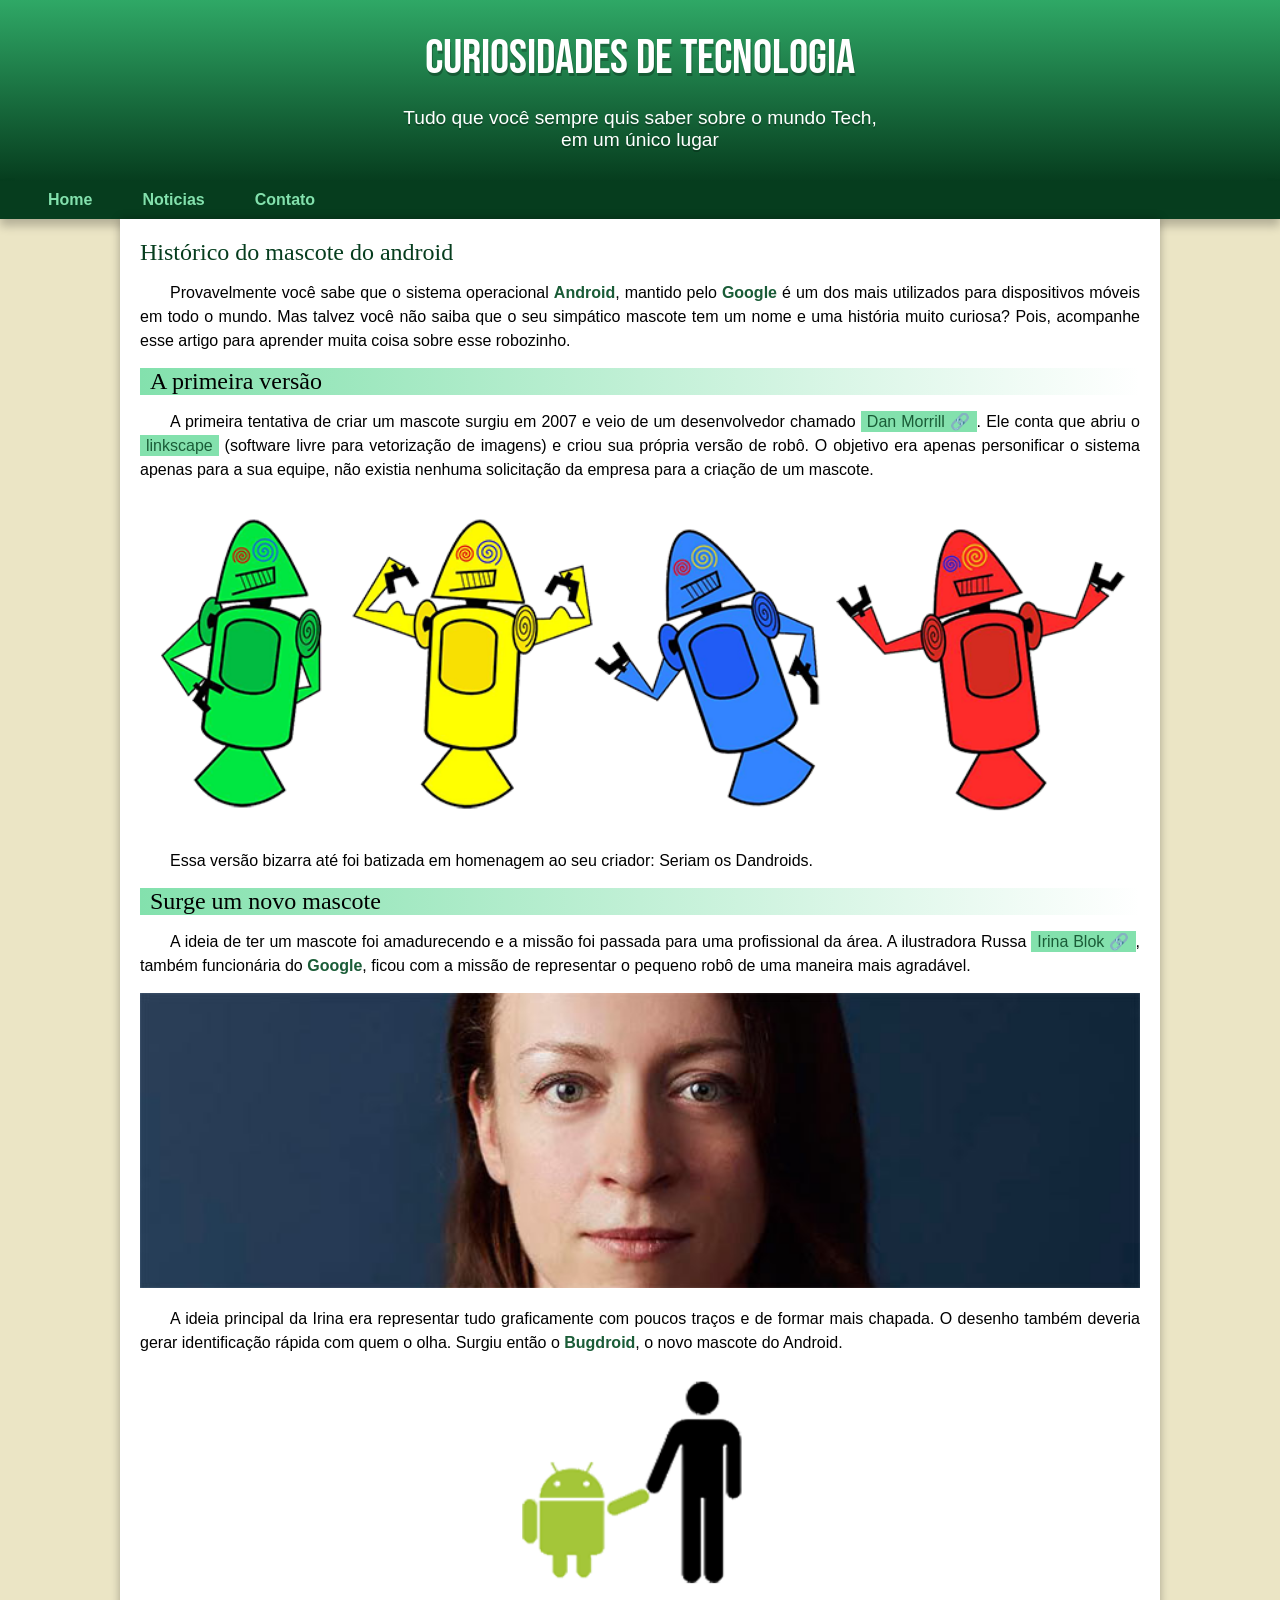
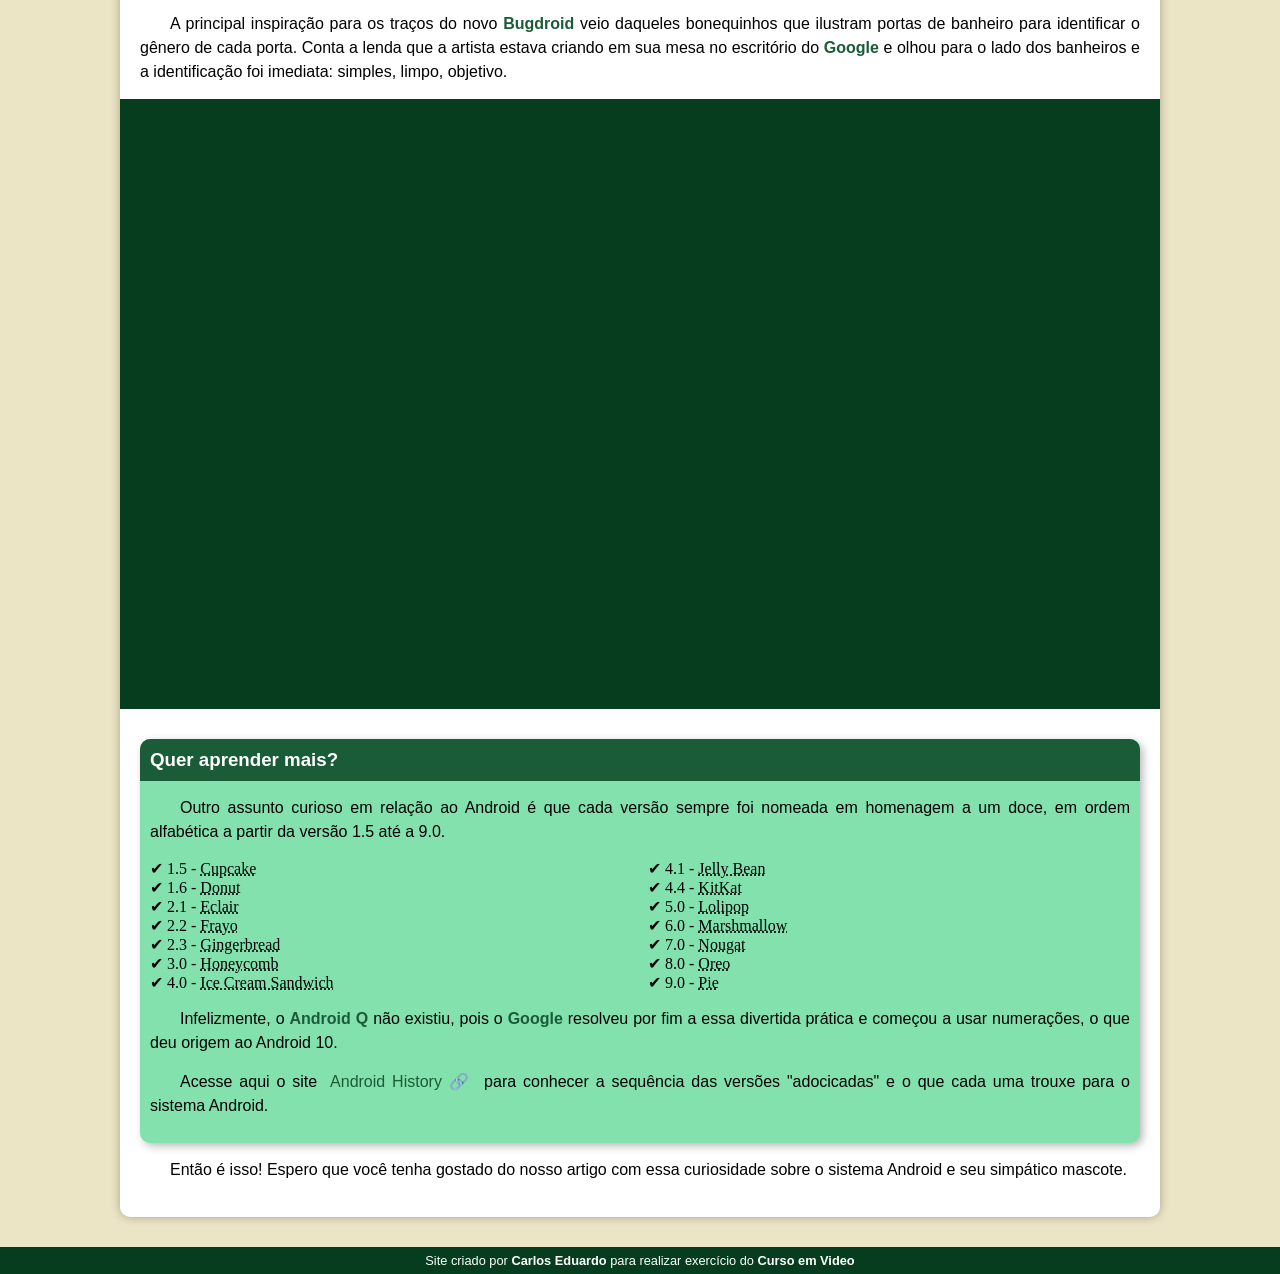
<file: index.html>
<!DOCTYPE html>
<html lang="pt-br">
<head>
    <meta charset="UTF-8">
    <meta http-equiv="X-UA-Compatible" content="IE=edge">
    <meta name="viewport" content="width=device-width, initial-scale=1.0">
    <link rel="shortcut icon" href="favicon_io/favicon.ico" type="image/x-icon">
    <link rel="stylesheet" href="css/style.css">
    <title>Como surgiu o mascote Android</title>
</head>
<body>
    <header>
        <h1>CURIOSIDADES DE TECNOLOGIA</h1>
        <p>Tudo que você sempre quis saber sobre o mundo Tech, em um único lugar</p>
    </header>
    <nav>
        <a href="#">Home</a>
        <a href="#">Noticias</a>
        <a href="#">Contato</a>
    </nav>
    <main>
        <article>
            <h1>Histórico do mascote do android</h1>

            <p>Provavelmente você sabe que o sistema operacional <strong>Android</strong>, mantido pelo <strong>Google</strong> é um dos mais utilizados para dispositivos móveis em todo o mundo. Mas talvez você não saiba que o seu simpático mascote tem um nome e uma história muito curiosa? Pois, acompanhe esse artigo para aprender muita coisa sobre esse robozinho.</p>

            <h2>A primeira versão</h2>

            <p>A primeira tentativa de criar um mascote surgiu em 2007 e veio de um desenvolvedor chamado <a href="https://ausdroid.net/2013/01/04/dan-morrill-shows-us-the-android-mascots-that-could-have-been/" target="_blank" class="externo">Dan Morrill</a>. Ele conta que abriu o <a href="https://inkscape.org/" target="_blank">linkscape</a> (software livre para vetorização de imagens) e criou sua própria versão de robô. O objetivo era apenas personificar o sistema apenas para a sua equipe, não existia nenhuma solicitação da empresa para a criação de um mascote.</p>

            <picture>
                <source media="(max-width: 670px)" srcset="imagens/dan-droids-pq.png">
                <img src="imagens/dan-droids.png" alt="Imagens do primeiro mascote do Android">
            </picture>

            <p>Essa versão bizarra até foi batizada em homenagem ao seu criador: Seriam os Dandroids.</p>

            <h2>Surge um novo mascote</h2>

            <p>A ideia de ter um mascote foi amadurecendo e a missão foi passada para uma profissional da área. A ilustradora Russa <a href="https://www.irinablok.com/" target="_blank" class="externo">Irina Blok</a>, também funcionária do <strong>Google</strong>, ficou com a missão de representar o pequeno robô de uma maneira mais agradável.</p>

            <picture>
                <source media="(max-width: 670px)" srcset="imagens/irina-blok-pq.jpg">
                <img src="/imagens/irina-blok.jpg" alt="Criadora do Bugdroid">
            </picture>

            <p>A ideia principal da Irina era representar tudo graficamente com poucos traços e de formar mais chapada. O desenho também deveria gerar identificação rápida com quem o olha. Surgiu então o <strong>Bugdroid</strong>, o novo mascote do Android.</p>

            <img src="imagens/bugdroid.png" class="pequena" alt="Primeira versão do Bugdroid">

            <p>A principal inspiração para os traços do novo <strong>Bugdroid</strong> veio daqueles bonequinhos que ilustram portas de banheiro para identificar o gênero de cada porta. Conta a lenda que a artista estava criando em sua mesa no escritório do <strong>Google</strong> e olhou para o lado dos banheiros e a identificação foi imediata: simples, limpo, objetivo.</p>

            <div class="video"><iframe width="560" height="315" src="https://www.youtube.com/embed/l2UDgpLz20M" title="YouTube video player" frameborder="0" allow="accelerometer; autoplay; clipboard-write; encrypted-media; gyroscope; picture-in-picture" allowfullscreen></iframe></div>

            <aside>
                <h3>Quer aprender mais?</h3>
                <p>Outro assunto curioso em relação ao Android é que cada versão sempre foi nomeada em homenagem a um doce, em ordem alfabética a partir da versão 1.5 até a 9.0.</p>
                <ul>
                    <li>1.5 - <abbr title="Bolo no copo">Cupcake</abbr></li>
                    <li>1.6 - <abbr title="Rosquinha">Donut</abbr></li>
                    <li>2.1 - <abbr title="Bomba">Eclair</abbr></li>
                    <li>2.2 - <abbr title="Iorgurte congelado">Frayo</abbr></li>
                    <li>2.3 - <abbr title="Biscoito de gengibre">Gingerbread</abbr></li>
                    <li>3.0 - <abbr title="Favo de mel">Honeycomb</abbr></li>
                    <li>4.0 - <abbr title="Sanduiche de sorvete">Ice Cream Sandwich</abbr></li>
                    <li>4.1 - <abbr title="Jujuba">Jelly Bean</abbr></li>
                    <li>4.4 - <abbr title="KitKat">KitKat</abbr></li>
                    <li>5.0 - <abbr title="Pirulito">Lolipop</abbr></li>
                    <li>6.0 - <abbr title="Marshmallow">Marshmallow</abbr></li>
                    <li>7.0 - <abbr title="Torrone">Nougat</abbr></li>
                    <li>8.0 - <abbr title="Oreo">Oreo</abbr></li>
                    <li>9.0 - <abbr title="Torta">Pie</abbr></li>
                </ul>
                <p>Infelizmente, o <strong>Android Q</strong> não existiu, pois o <strong>Google</strong> resolveu por fim a essa divertida prática e começou a usar numerações, o que deu origem ao Android 10.</p>
                <p>Acesse aqui o site <a class="externo" href="https://www.android.com/intl/en_uk/history/" target="_blank">Android History</a> para conhecer a sequência das versões "adocicadas" e o que cada uma trouxe para o sistema Android.</p>
            </aside>

            <p>Então é isso! Espero que você tenha gostado do nosso artigo com essa curiosidade sobre o sistema Android e seu simpático mascote.</p>
        </article>
    </main>
    <footer>
        <p>Site criado por <a href="#">Carlos Eduardo</a> para realizar exercício do <a href="www.youtube.com/cursoemvideo">Curso em Video</a></p>
    </footer>
</body>
</html>
</file>
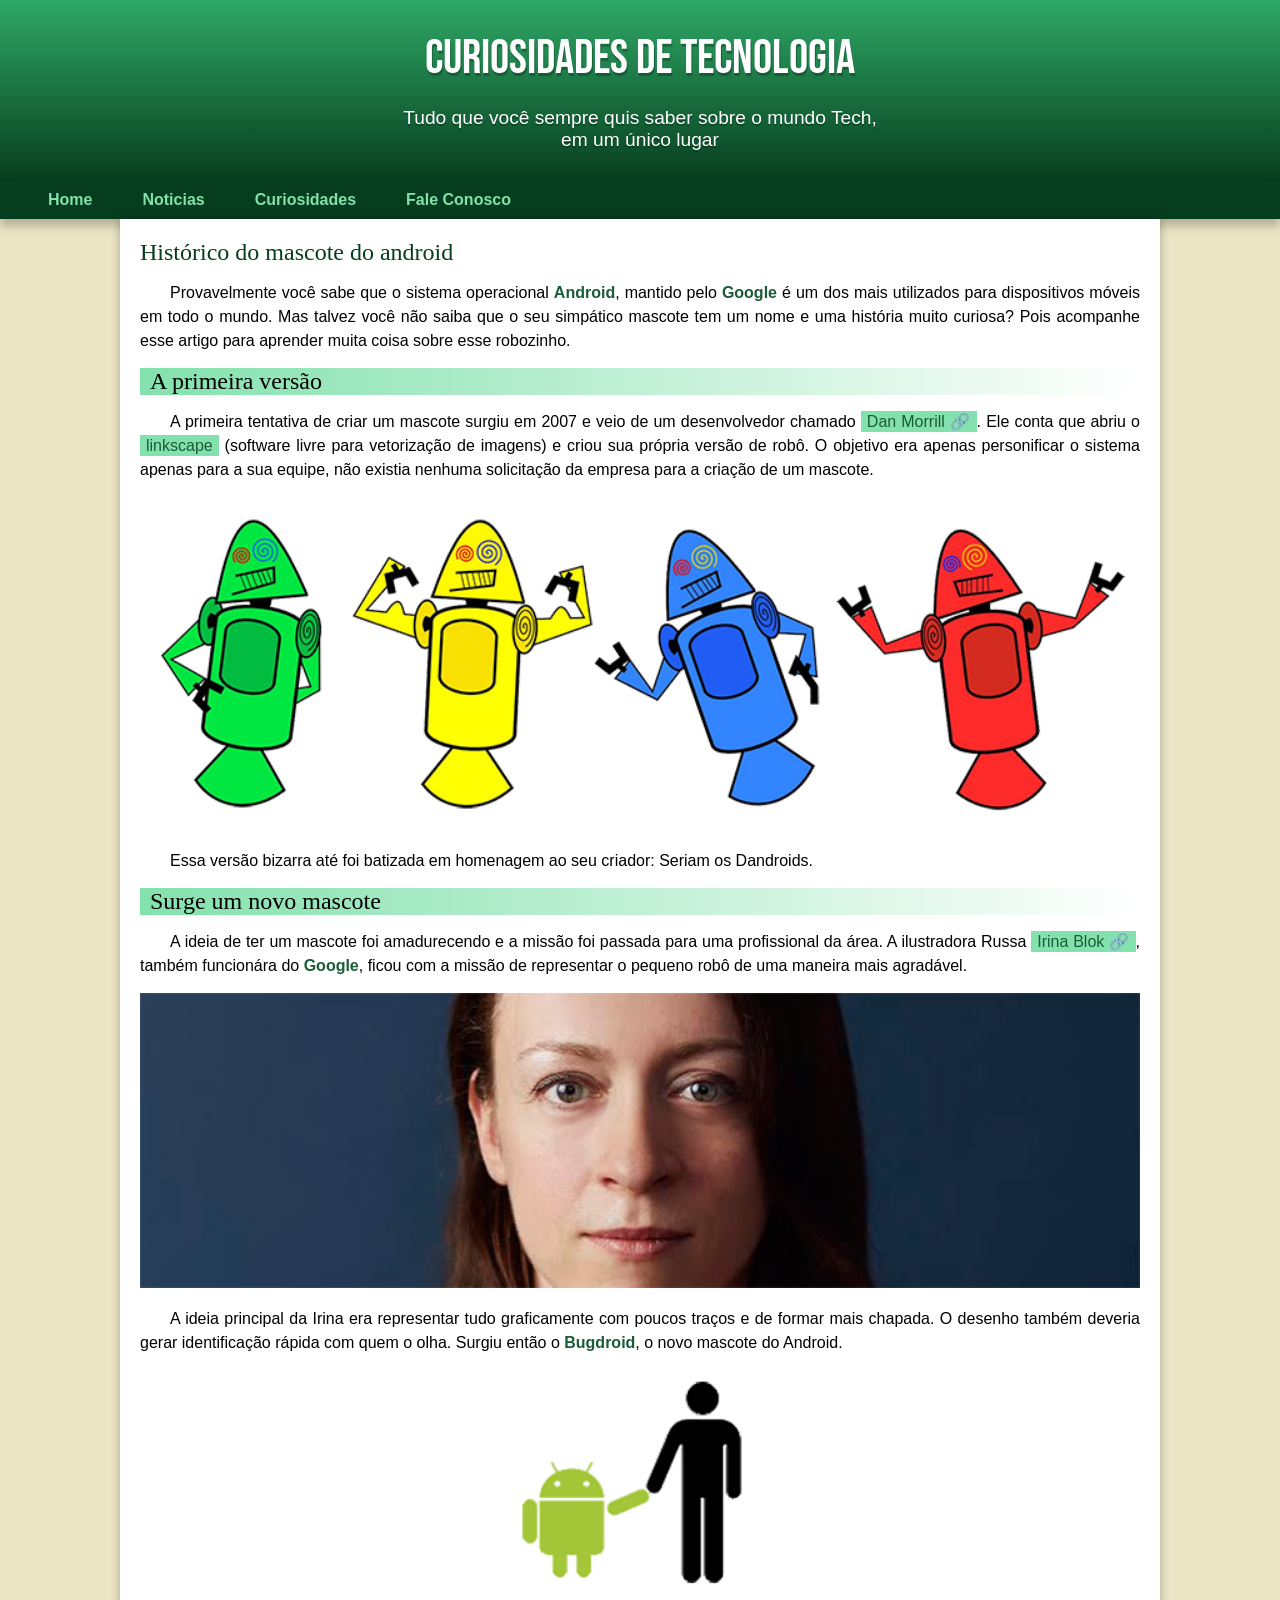
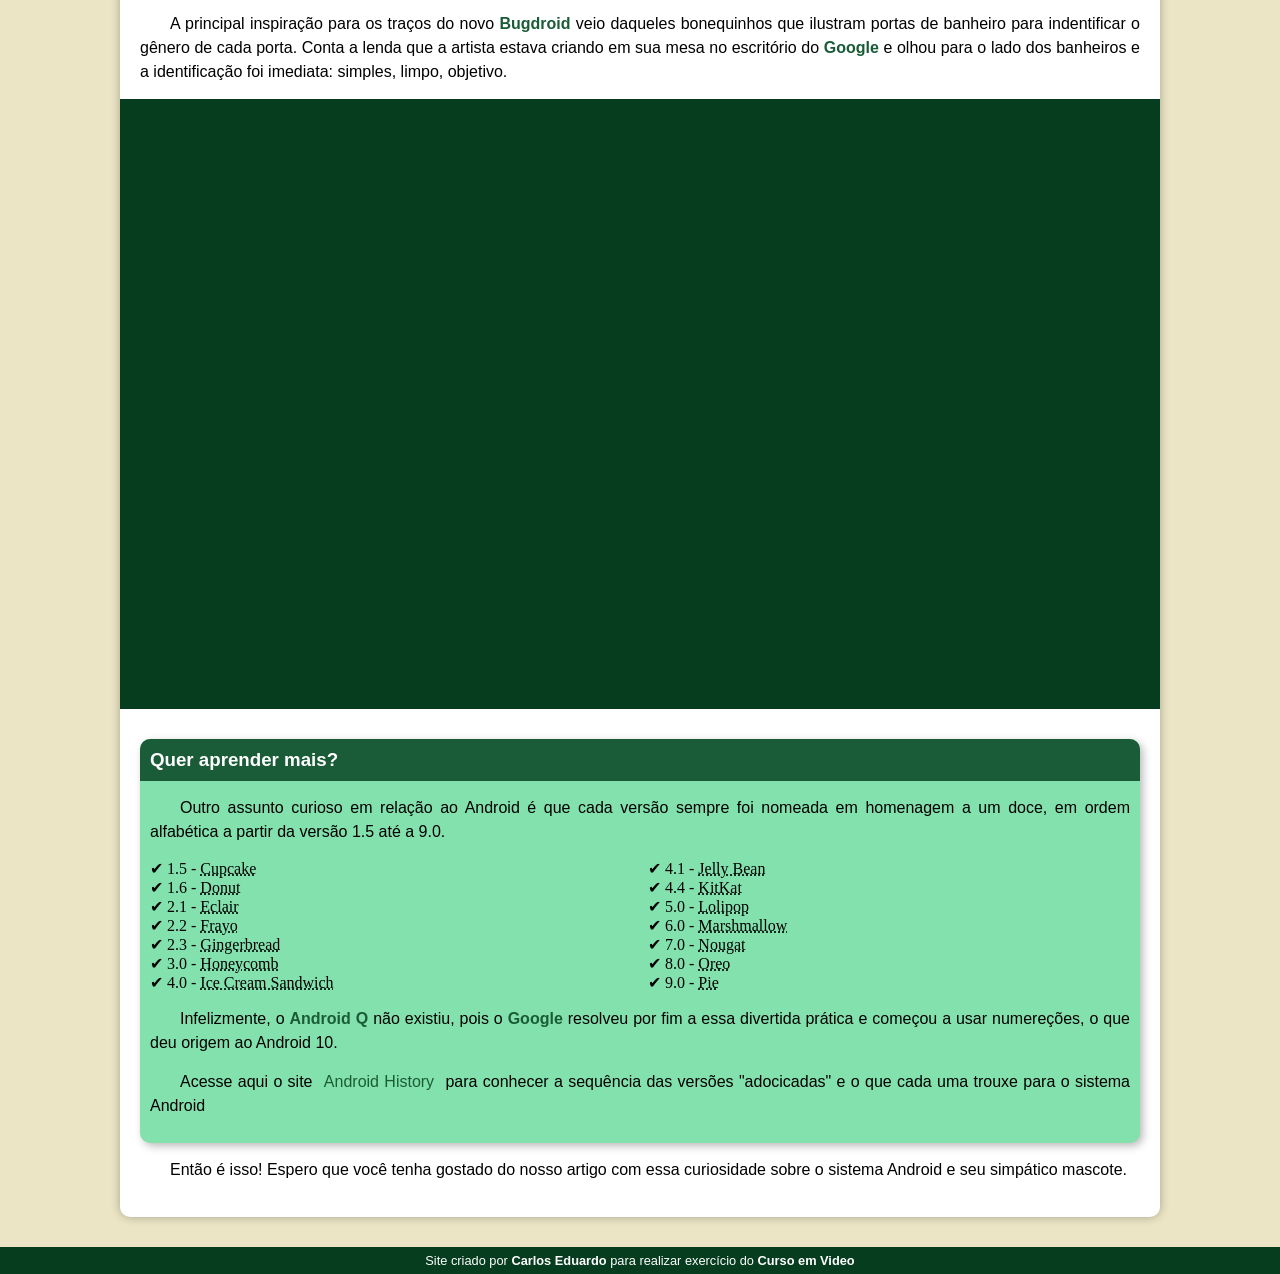
<file: android.html>
<!DOCTYPE html>
<html lang="pt-br">
<head>
    <meta charset="UTF-8">
    <meta http-equiv="X-UA-Compatible" content="IE=edge">
    <meta name="viewport" content="width=device-width, initial-scale=1.0">
    <link rel="shortcut icon" href="favicon_io/favicon.ico" type="image/x-icon">
    <link rel="stylesheet" href="css/style.css">
    <title>Document</title>
</head>
<body>
    <header>
        <h1>CURIOSIDADES DE TECNOLOGIA</h1>
        <p>Tudo que você sempre quis saber sobre o mundo Tech, em um único lugar</p>
    </header>
    <nav>
        <a href="#">Home</a>
        <a href="#">Noticias</a>
        <a href="#">Curiosidades</a>
        <a href="#">Fale Conosco</a>
    </nav>
    <main>
        <article>
            <h1>Histórico do mascote do android</h1>

            <p>Provavelmente você sabe que o sistema operacional <strong>Android</strong>, mantido pelo <strong>Google</strong> é um dos mais utilizados para dispositivos móveis em todo o mundo. Mas talvez você não saiba que o seu simpático mascote tem um nome e uma história muito curiosa? Pois acompanhe esse artigo para aprender muita coisa sobre esse robozinho.</p>

            <h2>A primeira versão</h2>

            <p>A primeira tentativa de criar um mascote surgiu em 2007 e veio de um desenvolvedor chamado <a href="https://ausdroid.net/2013/01/04/dan-morrill-shows-us-the-android-mascots-that-could-have-been/" target="_blank" class="externo">Dan Morrill</a>. Ele conta que abriu o <a href="https://inkscape.org/" target="_blank">linkscape</a> (software livre para vetorização de imagens) e criou sua própria versão de robô. O objetivo era apenas personificar o sistema apenas para a sua equipe, não existia nenhuma solicitação da empresa para a criação de um mascote.</p>

            <picture>
                <source media="(max-width: 670px)" srcset="imagens/dan-droids-pq.png">
                <img src="imagens/dan-droids.png" alt="Imagens do primeiro mascote do Android">
            </picture>

            <p>Essa versão bizarra até foi batizada em homenagem ao seu criador: Seriam os Dandroids.</p>

            <h2>Surge um novo mascote</h2>

            <p>A ideia de ter um mascote foi amadurecendo e a missão foi passada para uma profissional da área. A ilustradora Russa <a href="https://www.irinablok.com/" target="_blank" class="externo">Irina Blok</a>, também funcionára do <strong>Google</strong>, ficou com a missão de representar o pequeno robô de uma maneira mais agradável.</p>

            <picture>
                <source media="(max-width: 670px)" srcset="imagens/irina-blok-pq.jpg">
                <img src="/imagens/irina-blok.jpg" alt="Criadora do Bugdroid">
            </picture>

            <p>A ideia principal da Irina era representar tudo graficamente com poucos traços e de formar mais chapada. O desenho também deveria gerar identificação rápida com quem o olha. Surgiu então o <strong>Bugdroid</strong>, o novo mascote do Android.</p>

            <img src="imagens/bugdroid.png" class="pequena" alt="Primeira versão do Bugdroid">

            <p>A principal inspiração para os traços do novo <strong>Bugdroid</strong> veio daqueles bonequinhos que ilustram portas de banheiro para indentificar o gênero de cada porta. Conta a lenda que a artista estava criando em sua mesa no escritório do <strong>Google</strong> e olhou para o lado dos banheiros e a identificação foi imediata: simples, limpo, objetivo.</p>

            <div class="video"><iframe width="560" height="315" src="https://www.youtube.com/embed/l2UDgpLz20M" title="YouTube video player" frameborder="0" allow="accelerometer; autoplay; clipboard-write; encrypted-media; gyroscope; picture-in-picture" allowfullscreen></iframe></div>

            <aside>
                <h3>Quer aprender mais?</h3>
                <p>Outro assunto curioso em relação ao Android é que cada versão sempre foi nomeada em homenagem a um doce, em ordem alfabética a partir da versão 1.5 até a 9.0.</p>
                <ul>
                    <li>1.5 - <abbr title="Bolo no copo">Cupcake</abbr></li>
                    <li>1.6 - <abbr title="Rosquinha">Donut</abbr></li>
                    <li>2.1 - <abbr title="Bomba">Eclair</abbr></li>
                    <li>2.2 - <abbr title="Iorgurte congelado">Frayo</abbr></li>
                    <li>2.3 - <abbr title="Biscoito de gengibre">Gingerbread</abbr></li>
                    <li>3.0 - <abbr title="Favo de mel">Honeycomb</abbr></li>
                    <li>4.0 - <abbr title="Sanduiche de sorvete">Ice Cream Sandwich</abbr></li>
                    <li>4.1 - <abbr title="Jujuba">Jelly Bean</abbr></li>
                    <li>4.4 - <abbr title="KitKat">KitKat</abbr></li>
                    <li>5.0 - <abbr title="Pirulito">Lolipop</abbr></li>
                    <li>6.0 - <abbr title="Marshmallow">Marshmallow</abbr></li>
                    <li>7.0 - <abbr title="Torrone">Nougat</abbr></li>
                    <li>8.0 - <abbr title="Oreo">Oreo</abbr></li>
                    <li>9.0 - <abbr title="Torta">Pie</abbr></li>
                </ul>
                <p>Infelizmente, o <strong>Android Q</strong> não existiu, pois o <strong>Google</strong> resolveu por fim a essa divertida prática e começou a usar numereções, o que deu origem ao Android 10.</p>
                <p>Acesse aqui o site <a href="https://www.android.com/intl/en_uk/history/" target="_blank">Android History</a> para conhecer a sequência das versões "adocicadas" e o que cada uma trouxe para o sistema Android</p>
            </aside>

            <p>Então é isso! Espero que você tenha gostado do nosso artigo com essa curiosidade sobre o sistema Android e seu simpático mascote.</p>
        </article>
    </main>
    <footer>
        <p>Site criado por <a href="#">Carlos Eduardo</a> para realizar exercício do <a href="www.youtube.com/cursoemvideo">Curso em Video</a></p>
    </footer>
</body>
</html>
</file>
<file: css/style.css>
@charset "UTF-8";

@import url('https://fonts.googleapis.com/css2?family=Bebas+Neue&display=swap');

@font-face {
    font-family: 'Android';
    src: url('../fontes/idroid.otf') format('opentype');
    font-weight: normal;
}

:root{
    --cor0: #ebe5c5;
    --cor1: #83e1ad;
    --cor2: #3ddc84;
    --cor3: #2fa866;
    --cor4: #1a5c37;
    --cor5: #063d1e;

    --font-padrao: Arial, Verdana Helvetica, sans-serif;
    --font-destaque: 'Bebas Neue';
    --font-android: 'idroid';
}

*{
    margin: 0;
    padding: 0;
}

body{
    background-color: var(--cor0);
}

a.externo::after{
    content: '\00A0\1F517';
}

header{
    background-image: linear-gradient(to bottom, var(--cor3), var(--cor5));
    min-height: 150px;
    text-align: center;
    padding-top: 30px;
}

header h1{
    color: white;
    font-family: var(--font-destaque);
    font-size: 3em;
    font-weight: normal;
    margin-bottom: 20px;
    text-shadow: 1px 3px 0px rgba(0, 0, 0, 0.253);
}

header p{
    color: white;
    font-size: 1.2em;
    font-family: var(--font-padrao);
    max-width: 500px;
    margin: auto;
    padding-bottom: 30px;
    padding-right: 10px;
    padding-left: 10px;
    text-shadow: 0px 2px 0px rgba(0, 0, 0, 0.253);
}

nav{
    background-color: var(--cor5);
    box-shadow: 0px 7px 9px rgba(0, 0, 0, 0.233);
    padding: 10px;
}

nav a{
    text-decoration: none;
    font-family: var(--font-padrao);
    font-size: 1em;
    color: var(--cor1);
    font-weight: bold;
    margin-left: 30px;
    padding: 8px;
}

nav a:hover{
    background-color: var(--cor2);
    color: var(--cor5);
    border-radius: 5px;
    transition-duration: 0.5s;
}

main{
    margin: auto;
    margin-bottom: 30px;
    min-width: 300px;
    max-width: 1000px;
    padding: 20px;
    background-color: white;
    box-shadow: 0px 0px 10px rgba(0, 0, 0, 0.295);
    border-radius: 0px 0px 10px 10px;
}

main h1{
    font-weight: normal;
    color: var(--cor5);
    font-family: var(--font-android);
}

main h2{
    font-weight: normal;
    font-family: var(--font-android);
    background-image: linear-gradient(to right, var(--cor1), transparent);
    text-indent: 10px;
}

main p{
    font-family: var(--font-padrao);
    margin: 15px 0px;
    text-align: justify;
    text-indent: 30px;
    line-height: 1.5em;
    font-size: 1em;
}

main strong{
    color: var(--cor4);
    font-weight: bold;
}

main a{
    text-decoration: none;
    background-color: var(--cor1);
    color: var(--cor4);
    padding: 2px 6px;
}

main a:hover{
    color: var(--cor1);
    background-color: var(--cor4);
    transition-duration: 0.5s;
    padding: 2px 6px;
    border-radius: 4px;
}

main img{
    width: 100%;
}

main img.pequena{
    max-width: 350px;
    display: block;
    margin: auto;
}

div.video{
    background-color: var(--cor5);
    margin: 0px -20px 30px -20px;
    padding: 30px 0px 58% 0px;
    position: relative;
}

div.video > iframe{
    position: absolute;
    top: 5%;
    left: 5%;
    width: 90%;
    height: 90%;
}

aside{
    background-color: var(--cor1);
    padding: 10px;
    border-radius: 10px;
    box-shadow: 3px 3px 8px rgba(0, 0, 0, 0.274);
}

aside > h3{
    font-family: var(--font-padrao);
    background-color: var(--cor4);
    color: white;
    padding: 10px;
    margin: -10px -10px 0px -10px;
    border-radius: 10px 10px 0px 0px;
}

aside ul{
    list-style-type: '\2714\00A0';
    list-style-position: inside;
    columns: 2;
}

footer{
    background-color: var(--cor5);
    color: white;
    text-align: center;
    font-size: 0.8em;
    font-family: var(--font-padrao);
    padding: 6px;
}

footer a{
    color: white;
    font-weight: bolder;
    text-decoration: none;
}

footer a:hover{
    text-decoration: underline;
    color: var(--cor1);
}
</file>
